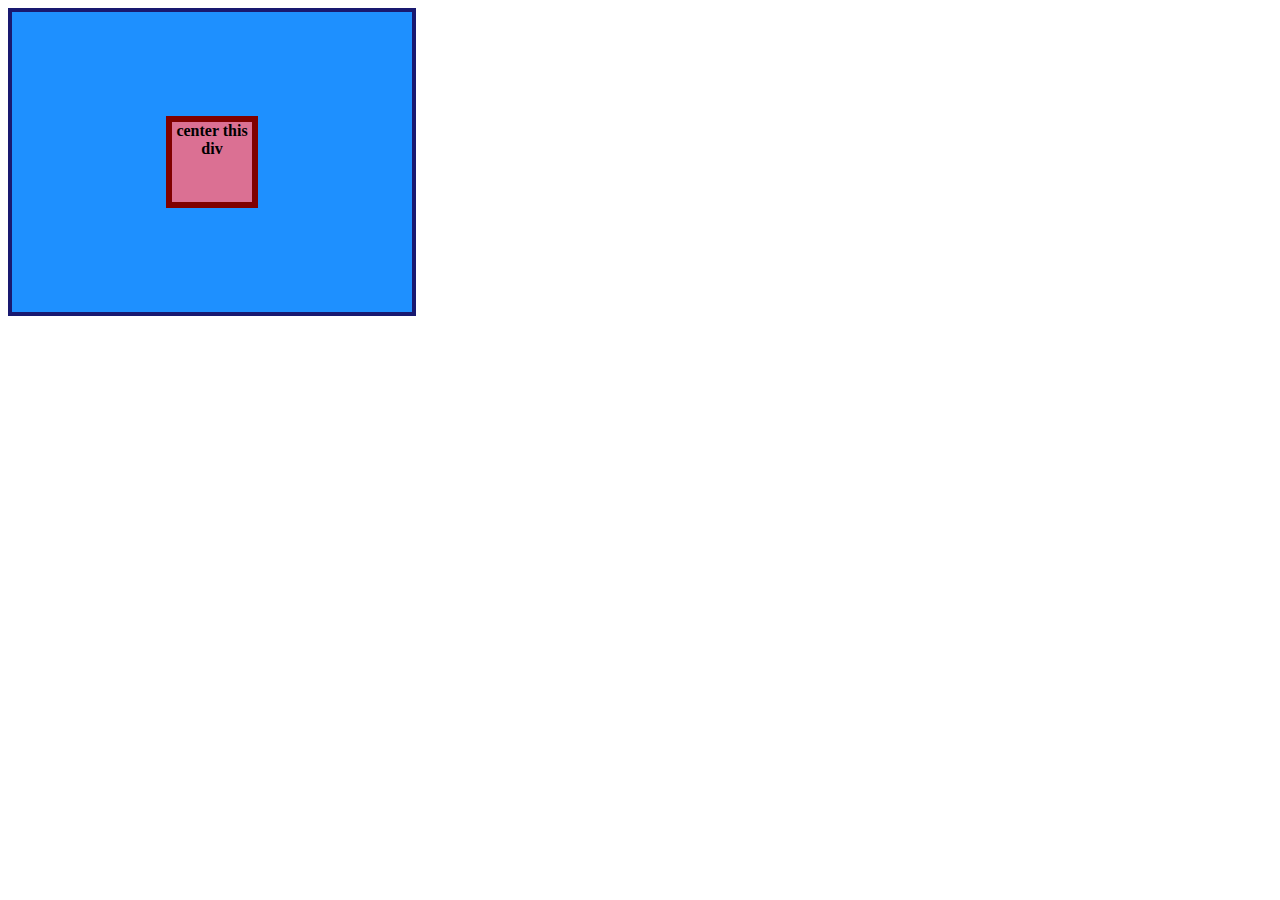
<file: flex/01-flex-center-done/index.html>
<!DOCTYPE html>
<html lang="en">
  <head>
    <meta charset="UTF-8">
    <meta http-equiv="X-UA-Compatible" content="IE=edge">
    <meta name="viewport" content="width=device-width, initial-scale=1.0">
    <title>CENTER THIS DIV</title>
    <link rel="stylesheet" href="style.css">
  </head>
  <body>
    <div class="container">
      <div class="box">center this div</div>
    </div>
  </body>
</html>
</file>
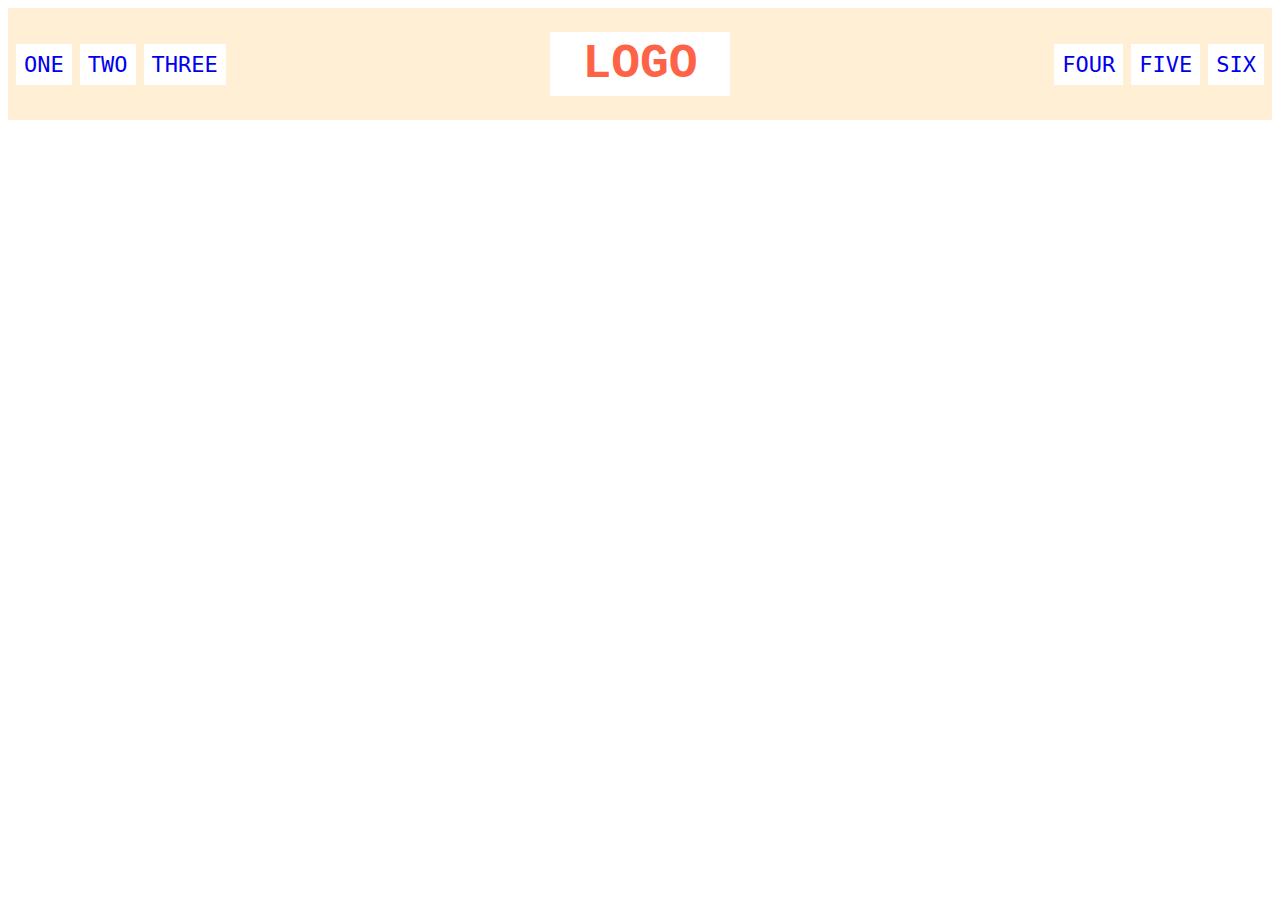
<file: flex/02-flex-header-done/index.html>
<!DOCTYPE html>
<html lang="en">
  <head>
    <meta charset="UTF-8">
    <meta http-equiv="X-UA-Compatible" content="IE=edge">
    <meta name="viewport" content="width=device-width, initial-scale=1.0">
    <title>Flex Header</title>
    <link rel="stylesheet" href="style.css">
  </head>
  <body>
    <div class="header">
      <div class="left-links">
        <ul>
          <li><a href="#">ONE</a></li>
          <li><a href="#">TWO</a></li>
          <li><a href="#">THREE</a></li>
        </ul>
      </div>
      <div class="logo">LOGO</div>
      <div class="right-links">
        <ul>
          <li><a href="#">FOUR</a></li>
          <li><a href="#">FIVE</a></li>
          <li><a href="#">SIX</a></li>
        </ul>
      </div>
    </div>
  </body>
</html>
</file>
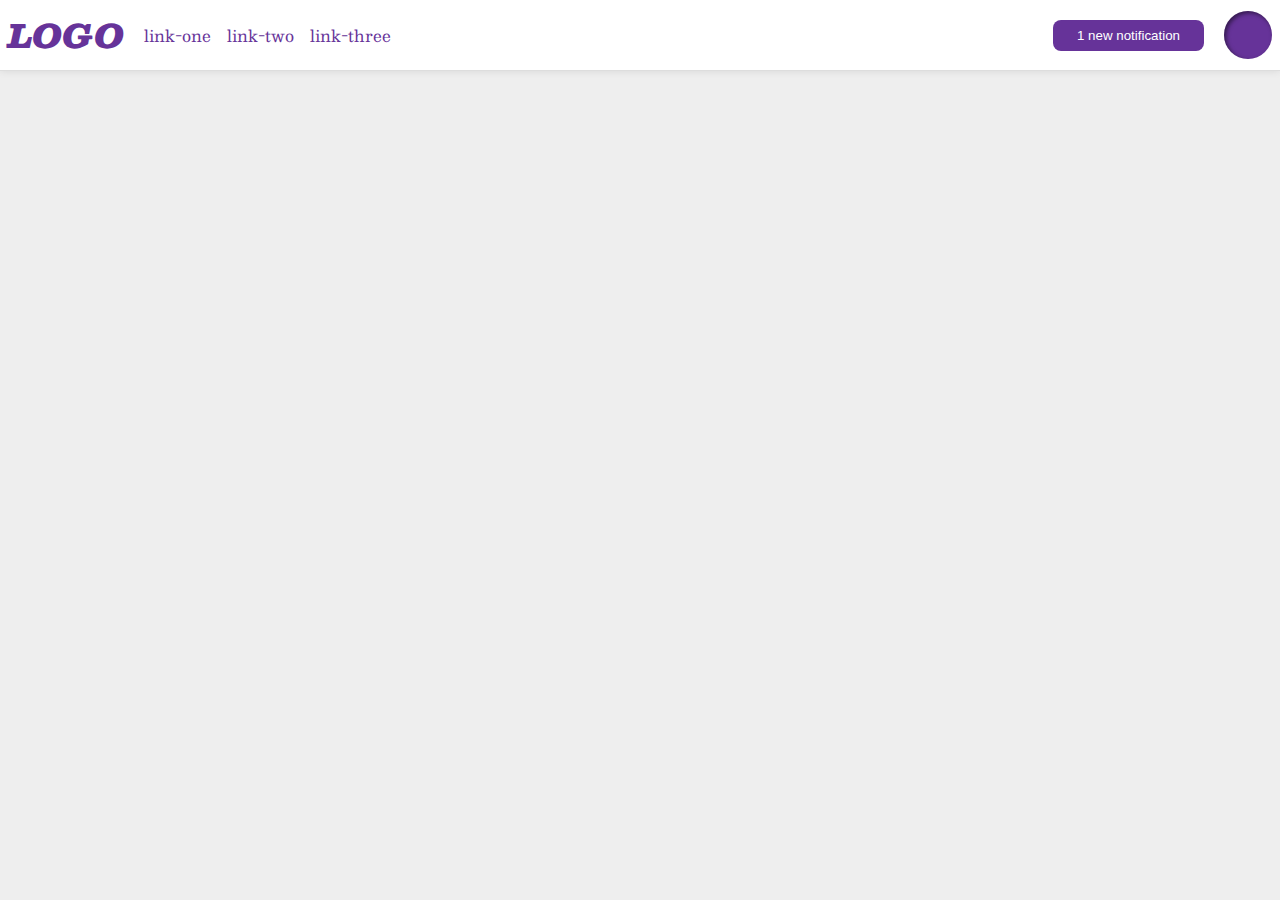
<file: flex/03-flex-header-2-done/index.html>
<!DOCTYPE html>
<html lang="en">

<head>
  <meta charset="UTF-8">
  <meta http-equiv="X-UA-Compatible" content="IE=edge">
  <meta name="viewport" content="width=device-width, initial-scale=1.0">
  <title>Flex Header 2</title>
  <link rel="stylesheet" href="style.css">
</head>

<body>
  <div class="header">
    <div class="left">
      <div class="logo">
        LOGO
      </div>
      <ul class="links">
        <li><a href="google.com">link-one</a></li>
        <li><a href="google.com">link-two</a></li>
        <li><a href="google.com">link-three</a></li>
      </ul>
    </div>
    <div class="right">
      <button class="notifications">
        1 new notification
      </button>
      <div class="profile-image"></div>
    </div>
  </div>
</body>

</html>
</file>
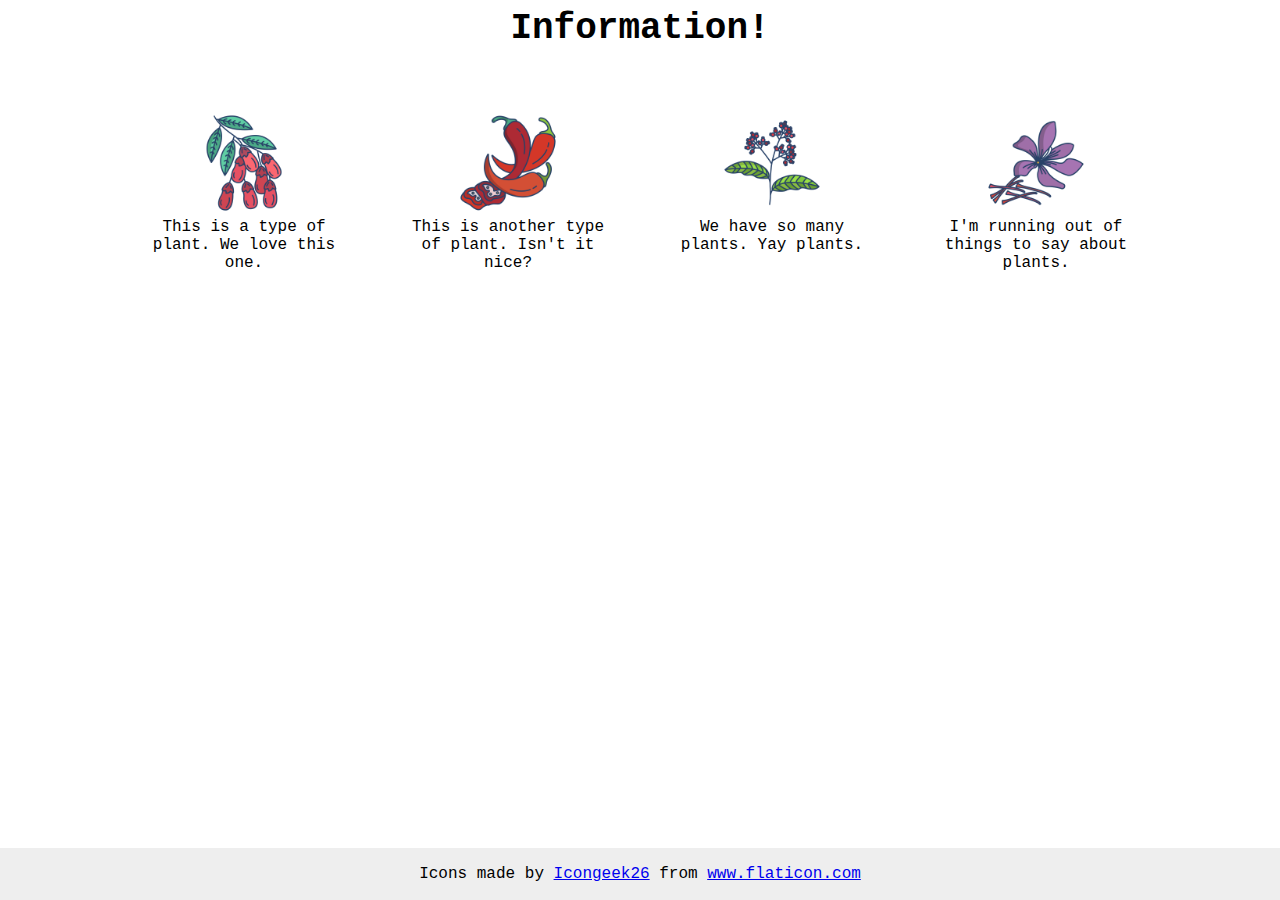
<file: flex/04-flex-information-done/index.html>
<!DOCTYPE html>
<html lang="en">

<head>
  <meta charset="UTF-8">
  <meta http-equiv="X-UA-Compatible" content="IE=edge">
  <meta name="viewport" content="width=device-width, initial-scale=1.0">
  <title>Information</title>
  <link rel="stylesheet" href="style.css">
</head>

<body>
  <div class="title">Information!</div>

  <div class="section-main">
    <div class="item-section-main">
      <img src="./images/barberry.png" alt="barberry">
      <div class="text">This is a type of plant. We love this one.</div>
    </div>

    <div class="item-section-main">
      <img src="./images/chilli.png" alt="chili">
      <div class="text">This is another type of plant. Isn't it nice?</div>
    </div>

    <div class="item-section-main">
      <img src="./images/pepper.png" alt="pepper">
      <div class="text">We have so many plants. Yay plants.</div>
    </div>

    <div class="item-section-main">
      <img src="./images/saffron.png" alt="saffron">
      <div class="text">I'm running out of things to say about plants.</div>
    </div>

  </div>

  <!-- disregard this section, it's here to give attribution to the creator of these icons -->
  <div class="footer">
    <div>Icons made by <a href="https://www.flaticon.com/authors/icongeek26" title="Icongeek26">Icongeek26</a> from <a
        href="https://www.flaticon.com/" title="Flaticon">www.flaticon.com</a></div>
  </div>
</body>

</html>
</file>
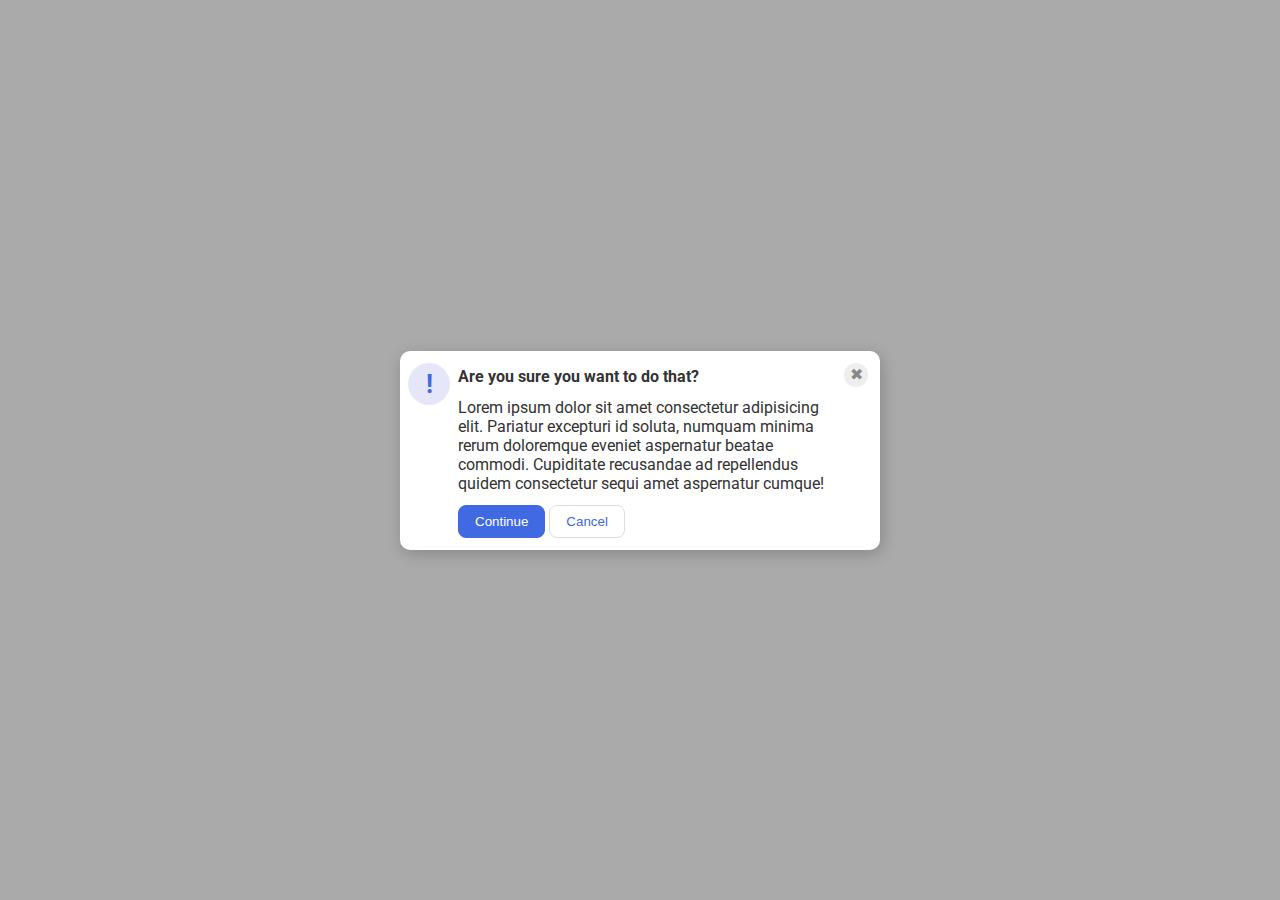
<file: flex/05-flex-modal-done/index.html>
<!DOCTYPE html>
<html lang="en">
  <head>
    <meta charset="UTF-8">
    <meta http-equiv="X-UA-Compatible" content="IE=edge">
    <meta name="viewport" content="width=device-width, initial-scale=1.0">
    <link rel="stylesheet" href="style.css">
    <title>Modal</title>
  </head>
  <body>
    <div class="modal">
      <div class="left-side">
        <div class="icon">!</div>
      </div>
      <div class="center-side">
        <div class="header">Are you sure you want to do that?</div>
        <div class="text">Lorem ipsum dolor sit amet consectetur adipisicing elit. Pariatur excepturi id soluta, numquam minima rerum doloremque eveniet aspernatur beatae commodi. Cupiditate recusandae ad repellendus quidem consectetur sequi amet aspernatur cumque!</div>
        <button class="continue">Continue</button>
        <button class="cancel">Cancel</button>  
      </div>
      <div class="rigth-side">
        <div class="close-button">✖</div>
      </div>
    </div>
  </body>
  <div>
    
  </div>
</html>
</file>
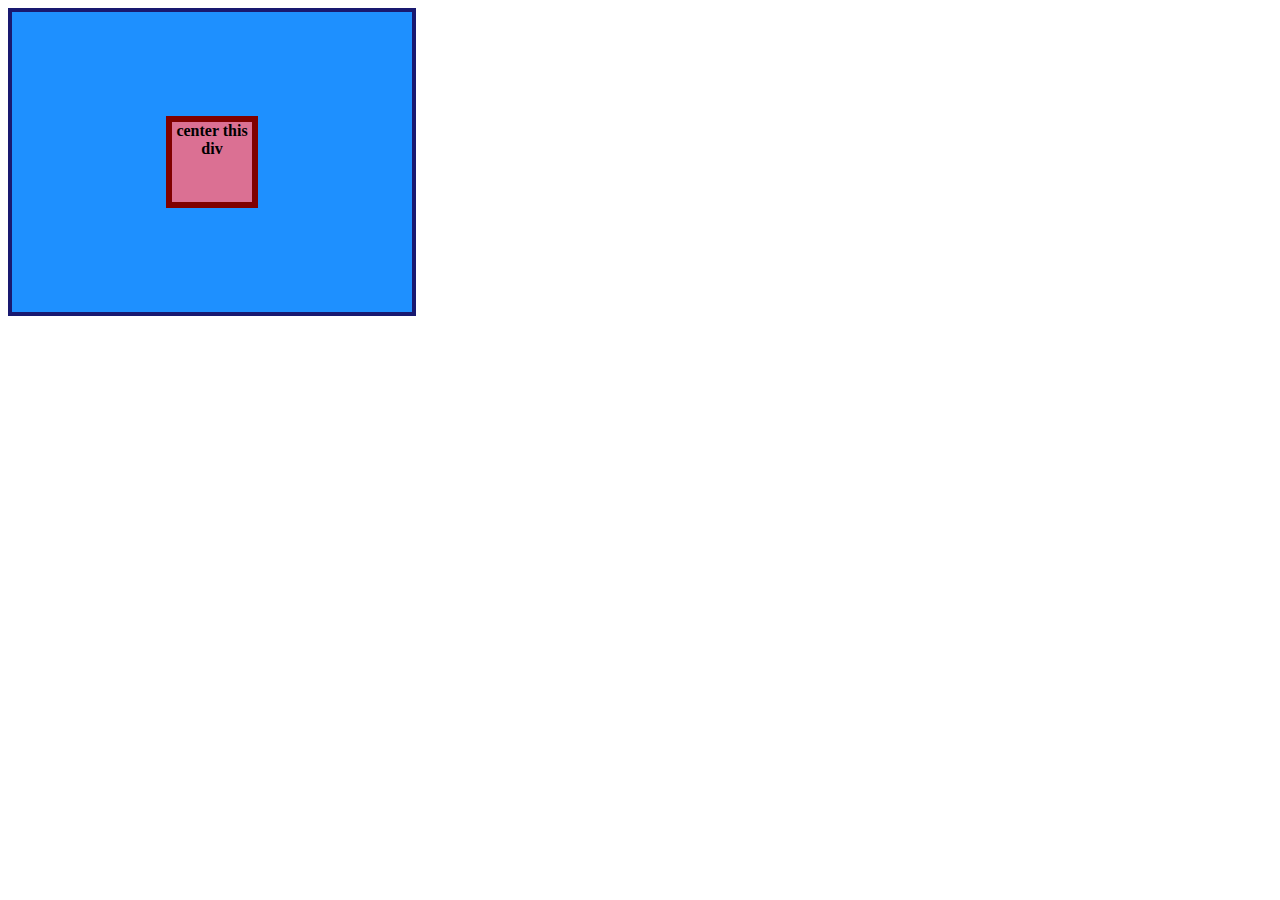
<file: flex/01-flex-center-done/solution/solution.html>
<!DOCTYPE html>
<html lang="en">
  <head>
    <meta charset="UTF-8">
    <meta http-equiv="X-UA-Compatible" content="IE=edge">
    <meta name="viewport" content="width=device-width, initial-scale=1.0">
    <title>CENTER THIS DIV</title>
    <link rel="stylesheet" href="solution.css">
  </head>
  <body>
    <div class="container">
      <div class="box">center this div</div>
    </div>
  </body>
</html>
</file>
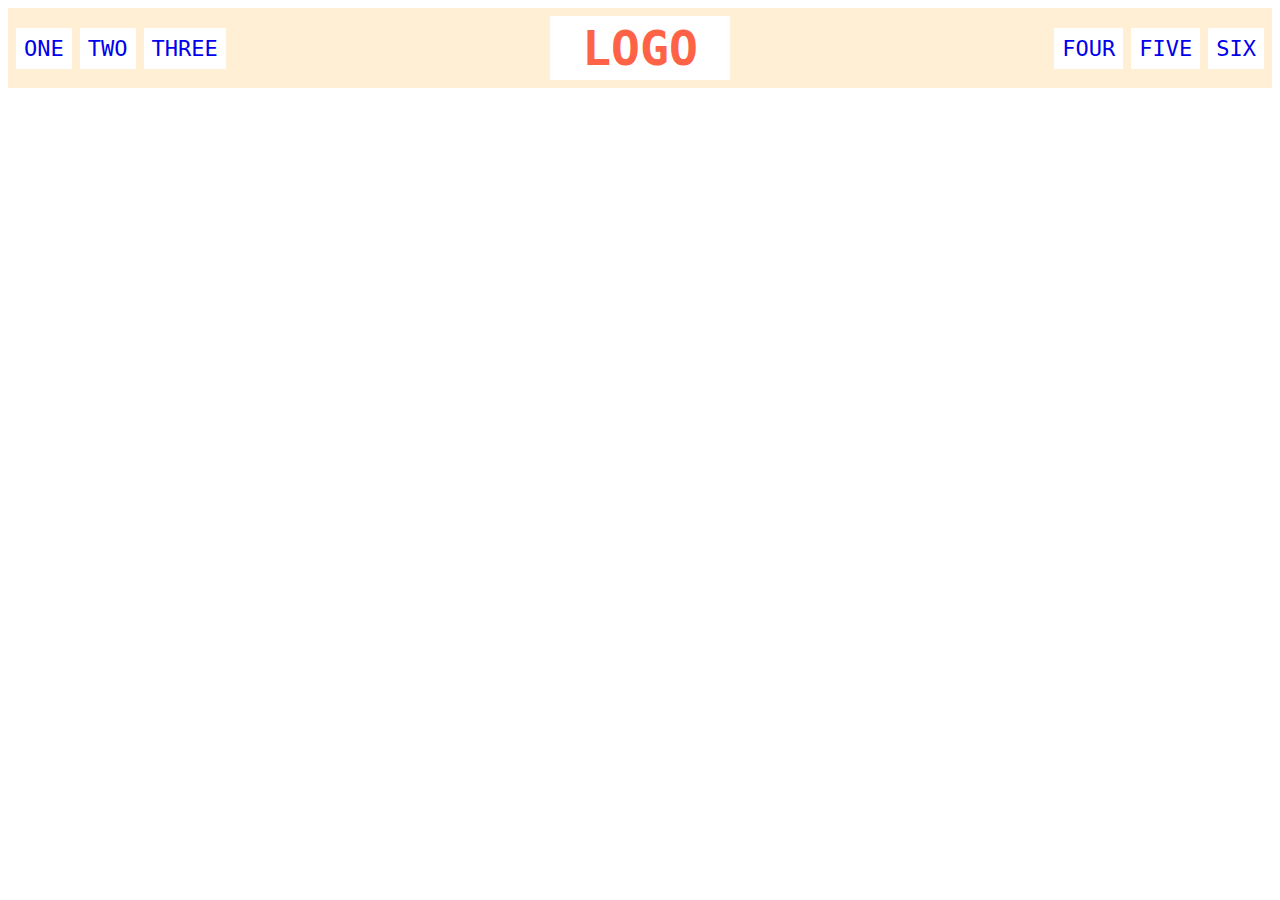
<file: flex/02-flex-header-done/solution/solution.html>
<!DOCTYPE html>
<html lang="en">
  <head>
    <meta charset="UTF-8">
    <meta http-equiv="X-UA-Compatible" content="IE=edge">
    <meta name="viewport" content="width=device-width, initial-scale=1.0">
    <title>Flex Header</title>
    <link rel="stylesheet" href="solution.css">
  </head>
  <body>
    <div class="header">
      <div class="left-links">
        <ul>
          <li><a href="#">ONE</a></li>
          <li><a href="#">TWO</a></li>
          <li><a href="#">THREE</a></li>
        </ul>
      </div>
      <div class="logo">LOGO</div>
      <div class="right-links">
        <ul>
          <li><a href="#">FOUR</a></li>
          <li><a href="#">FIVE</a></li>
          <li><a href="#">SIX</a></li>
        </ul>
      </div>
    </div>
  </body>
</html>
</file>
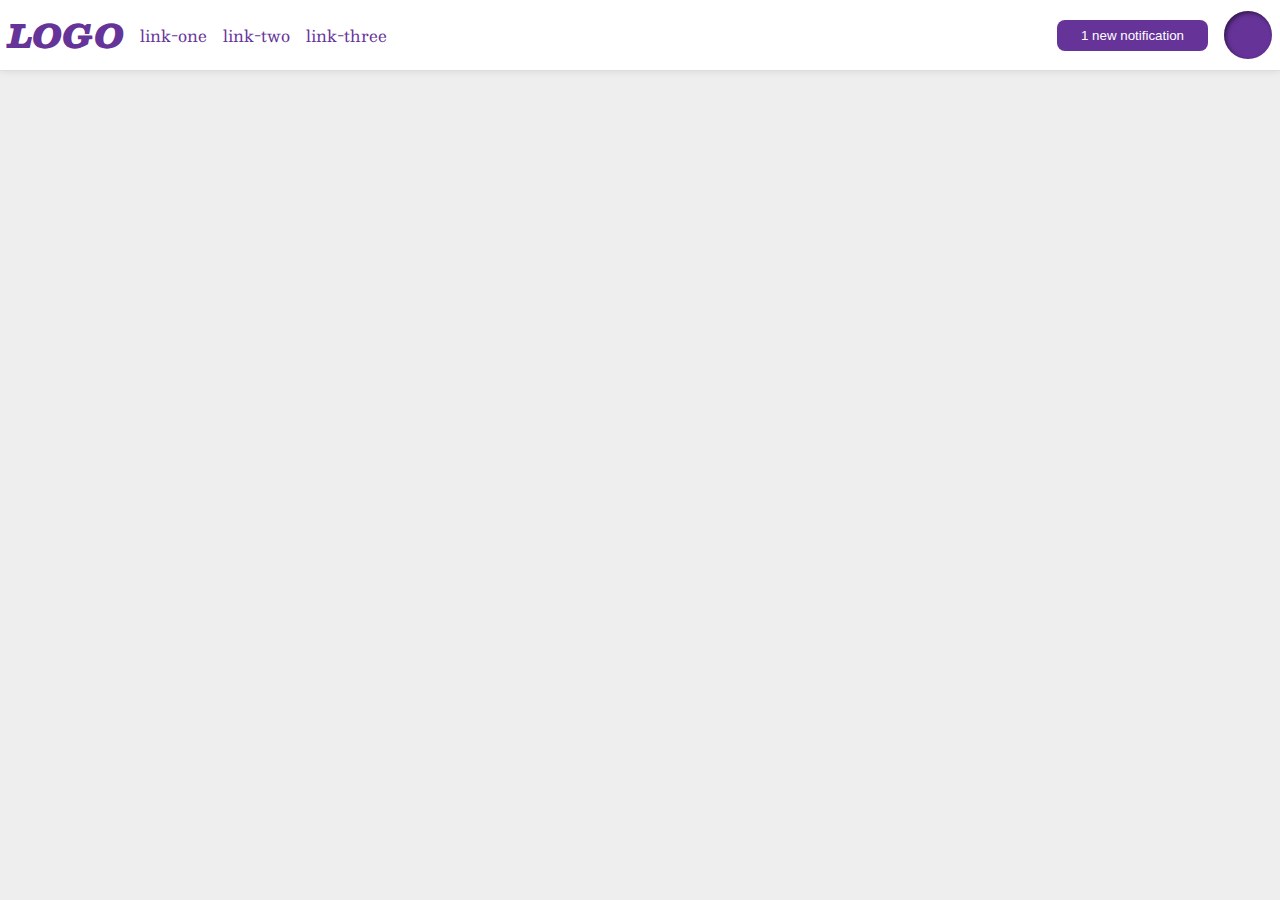
<file: flex/03-flex-header-2-done/solution/solution.html>
<!DOCTYPE html>
<html lang="en">
  <head>
    <meta charset="UTF-8">
    <meta http-equiv="X-UA-Compatible" content="IE=edge">
    <meta name="viewport" content="width=device-width, initial-scale=1.0">
    <title>Flex Header 2</title>
    <link rel="stylesheet" href="solution.css">
  </head>
  <body>
    <div class="header">
      <div class="left">
        <div class="logo">
          LOGO
        </div>
        <ul class="links">
          <li><a href="google.com">link-one</a></li>
          <li><a href="google.com">link-two</a></li>
          <li><a href="google.com">link-three</a></li>
        </ul>
      </div>
      <div class="right">
        <button class="notifications">
          1 new notification
        </button>
        <div class="profile-image"></div>
      </div>
    </div>
  </body>
</html>
</file>
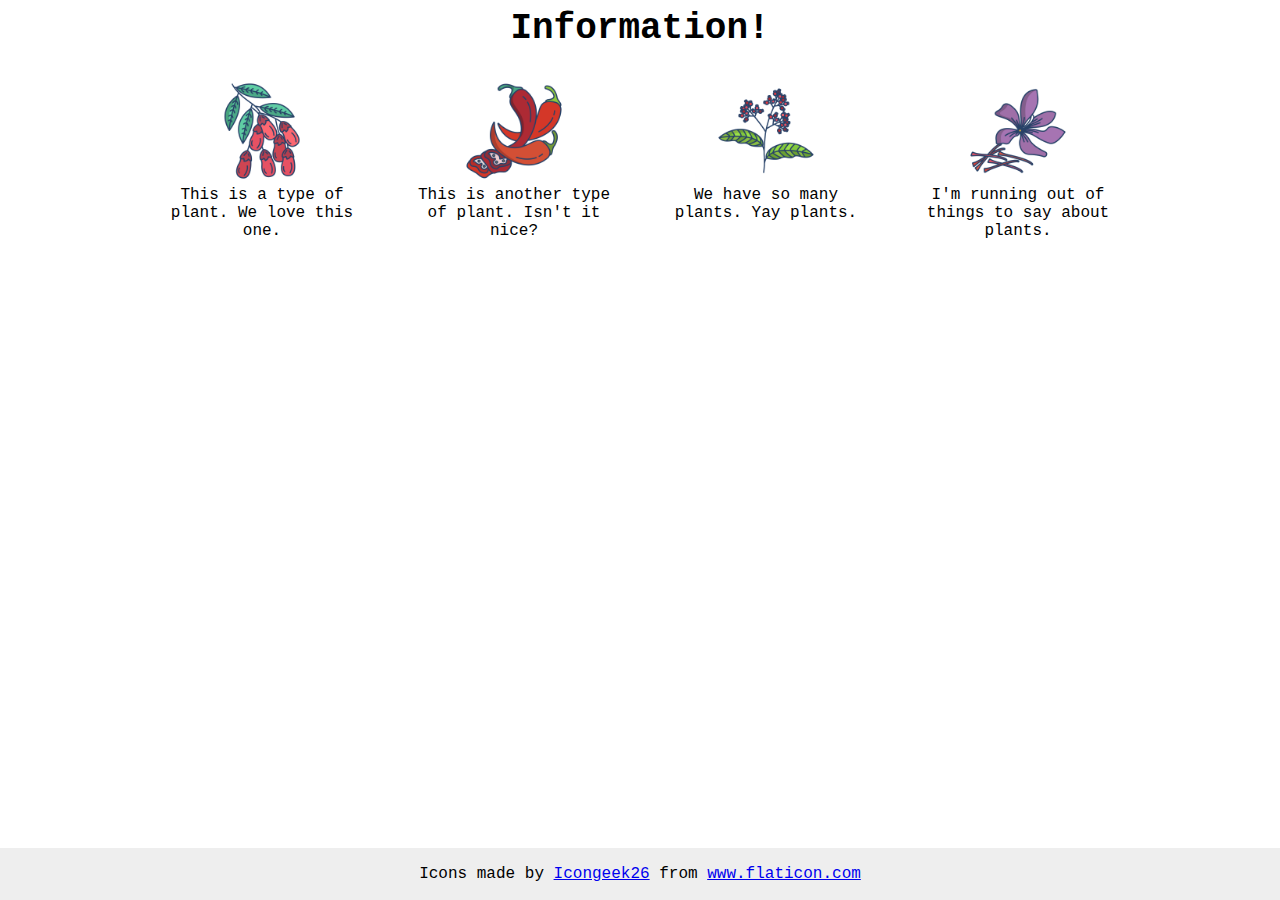
<file: flex/04-flex-information-done/solution/solution.html>
<!DOCTYPE html>
<html lang="en">
  <head>
    <meta charset="UTF-8">
    <meta http-equiv="X-UA-Compatible" content="IE=edge">
    <meta name="viewport" content="width=device-width, initial-scale=1.0">
    <title>Information</title>
    <link rel="stylesheet" href="solution.css">
  </head>
  <body>
    <div class="title">Information!</div>

    <div class="container">
      <div class="info">
        <img src="./images/barberry.png" alt="barberry">
        <div class="text">This is a type of plant. We love this one.</div>
      </div>
      <div class="info">
        <img src="./images/chilli.png" alt="chili">
        <div class="text">This is another type of plant. Isn't it nice?</div>
      </div>
      <div class="info">
        <img src="./images/pepper.png" alt="pepper">
        <div class="text">We have so many plants. Yay plants.</div>
      </div>
      <div class="info">
        <img src="./images/saffron.png" alt="saffron">
        <div class="text">I'm running out of things to say about plants.</div>
      </div>
    </div>

    <!-- disregard this section, it's here to give attribution to the creator of these icons -->
    <div class="footer">
      <div>Icons made by <a href="https://www.flaticon.com/authors/icongeek26" title="Icongeek26">Icongeek26</a> from <a href="https://www.flaticon.com/" title="Flaticon">www.flaticon.com</a></div>
    </div>
  </body>
</html>
</file>
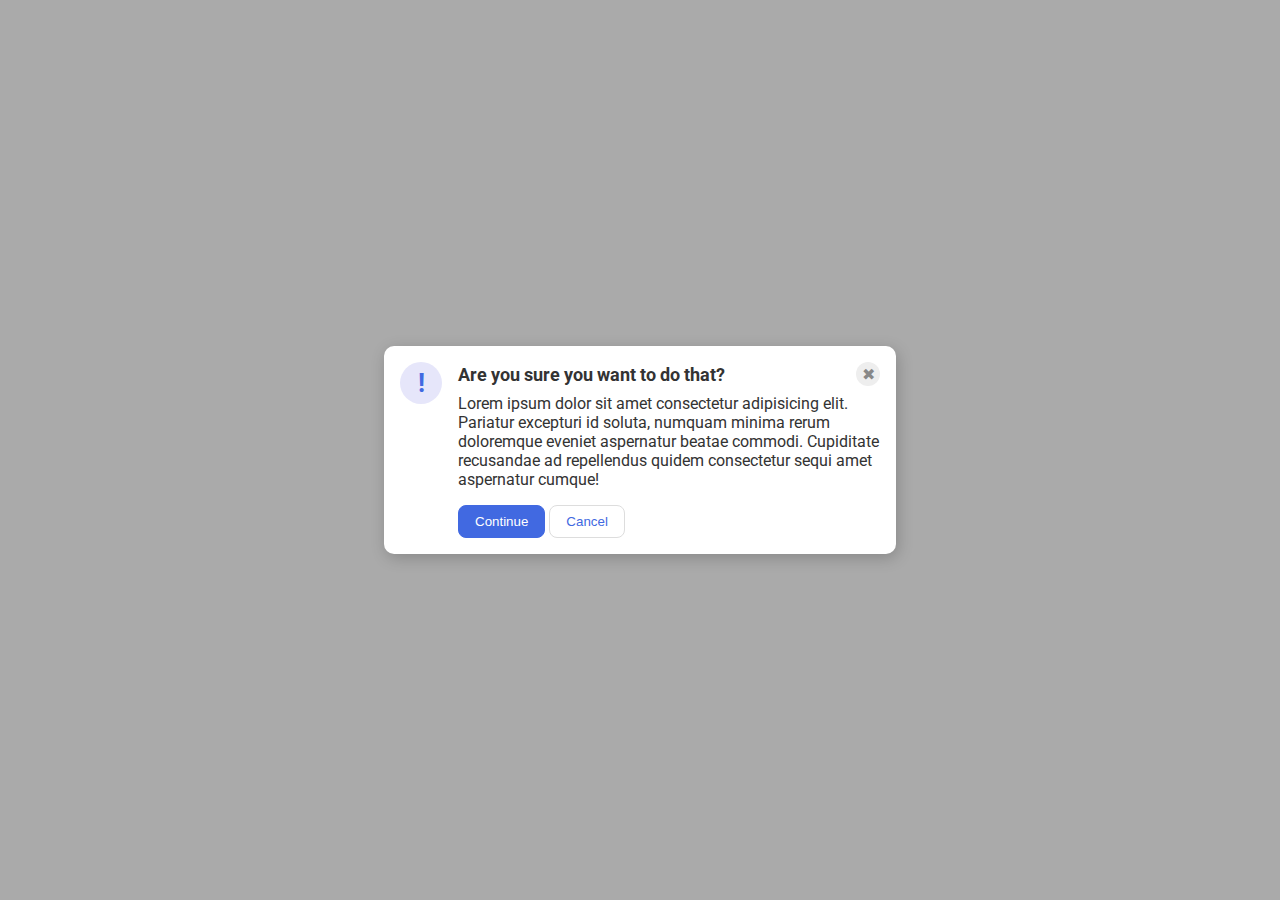
<file: flex/05-flex-modal-done/solution/solution.html>
<!DOCTYPE html>
<html lang="en">
  <head>
    <meta charset="UTF-8">
    <meta http-equiv="X-UA-Compatible" content="IE=edge">
    <meta name="viewport" content="width=device-width, initial-scale=1.0">
    <link rel="stylesheet" href="solution.css">
    <title>Modal</title>
  </head>
  <body>
    <div class="modal">
      <div class="icon">!</div>
      <div class="container">
        <div class="header">Are you sure you want to do that?
          <div class="close-button">✖</div>
        </div>
        <div class="text">Lorem ipsum dolor sit amet consectetur adipisicing elit. Pariatur excepturi id soluta, numquam minima rerum doloremque eveniet aspernatur beatae commodi. Cupiditate recusandae ad repellendus quidem consectetur sequi amet aspernatur cumque!</div>
        <button class="continue">Continue</button>
        <button class="cancel">Cancel</button>
      </div>
    </div>
  </body>
</html>
</file>
<file: flex/01-flex-center-done/style.css>
.container {
  background: dodgerblue;
  border: 4px solid midnightblue;
  width: 400px;
  height: 300px;
  display: flex;
  align-items: center;
  justify-content: center;
}

.box {
  background: palevioletred;
  font-weight: bold;
  text-align: center;
  border: 6px solid maroon;
  width: 80px;
  height: 80px;
}
</file>
<file: flex/02-flex-header-done/style.css>
.header  {
  font-family: monospace;
  background: papayawhip;
  display: flex;
  justify-content: space-between;
  align-items: center;
  padding: 8px;
}

.logo {
  font-size: 48px;
  font-weight: 900;
  color: tomato;
  background: white;
  padding: 16px 32px;
  align-items: center;
  display: flex;
  justify-content: center;
  height: 2rem;
  margin: 1rem;
  font-family: 'Courier New', Courier, monospace;
  font: bolder;
}

ul {
  /* this removes the dots on the list items*/
  list-style-type: none;
  margin: 0;
  padding: 0;
  gap: 8px;
  display: flex;
}

a {
  font-size: 22px;
  background: white;
  padding: 8px;
  /* this removes the line under the links */
  text-decoration: none;
}
</file>
<file: flex/03-flex-header-2-done/style.css>
/* this is some magical font-importing.  
you'll learn about it later. */
@import url('https://fonts.googleapis.com/css2?family=Besley:ital,wght@0,400;1,900&display=swap');

body {
  margin: 0;
  background: #eee;
  font-family: Besley, serif;
}

.header {
  background: white;
  border-bottom: 1px solid #ddd;
  box-shadow: 0 0 8px rgba(0,0,0,.1);
}

.profile-image {
  background: rebeccapurple;
  box-shadow: inset 2px 2px 4px rgba(0,0,0,.5);
  border-radius: 50%;
  width: 48px;
  height: 48px;
}

.logo {
  color: rebeccapurple;
  font-size: 32px;
  font-weight: 900;
  font-style: italic;
}

button {
  border: none;
  border-radius: 8px;
  background: rebeccapurple;
  color: white;
  padding: 8px 24px;
}

a {
  /* this removes the line under our links */
  text-decoration: none;
  color: rebeccapurple;
}

ul {
  list-style-type: none;
}

/*SOLUTION*/

.header{
  display: flex;
  align-items: center;
  justify-content: space-between;
  padding: 8px;
}

.right, .left{
  display: flex;
  justify-content: center;
  align-items: center;
  gap: 20px;
}

ul{
  display: flex;
  gap: 16px;
  margin: 0;
  padding: 0;
}
</file>
<file: flex/04-flex-information-done/style.css>
body {
  font-family: 'Courier New', Courier, monospace;
}

img {
  width: 100px;
  height: 100px;
}

.title {
  font-size: 36px;
  font-weight: 900;
}

/* do not edit this footer */
.footer {
  position: fixed;
  bottom: 0;
  left: 0;
  right: 0;
  height: 52px;
  display: flex;
  align-items: center;
  justify-content: center;
  background: #eee;
}

/*SOLUTIONS*/

.title{
  display: flex;
  justify-content: center;
}

.section-main{
  display: flex;
  justify-content: center;
  margin-top: 32px;
}

.item-section-main{
  max-width: 200px;
  text-align: center;
  margin: 32px;
}

image{
  display: flex;
  justify-content: center;
}
</file>
<file: flex/05-flex-modal-done/style.css>
@import url('https://fonts.googleapis.com/css2?family=Roboto:wght@400;700&display=swap');

html, body {
  height: 100%;
}

body {
  font-family: Roboto, sans-serif;
  margin: 0;
  background: #aaa;
  color: #333;
  /* I'll give you this one for free lol */
  display: flex;
  align-items: center;
  justify-content: center;
}

.modal {
  background: white;
  width: 480px;
  border-radius: 10px;
  box-shadow: 2px 4px 16px rgba(0,0,0,.2);
}

.icon {
  color: royalblue;
  font-size: 26px;
  font-weight: 700;
  background: lavender;
  width: 42px;
  height: 42px;
  border-radius: 50%;
  display: flex;
  align-items: center;
  justify-content: center;
}

.close-button {
  background: #eee;
  border-radius: 50%;
  color: #888;
  font-weight: 400;
  font-size: 16px;
  height: 24px;
  width: 24px;
  display: flex;
  align-items: center;
  justify-content: center;
}

button {
  padding: 8px 16px;
  border-radius: 8px;
}

button.continue {
  background: royalblue;
  border: 1px solid royalblue;
  color: white;
}

button.cancel {
  background: white;
  border: 1px solid #ddd;
  color: royalblue;
}

/*SOLUTION*/

.modal{
  display: flex;
}

.header{
  font-weight: bolder;
}

.left-side{
  margin: 12px 8px 0px 8px;
}

.center-side{
  margin-top: 16px;
  margin-bottom: 12px;
}

.rigth-side{
  margin: 12px 12px 4px 4px;
}

.text{
  margin-top: 12px;
  margin-bottom:12px;
}
</file>
<file: flex/01-flex-center-done/solution/solution.css>
.container {
  background: dodgerblue;
  border: 4px solid midnightblue;
  width: 400px;
  height: 300px;
}

.box {
  background: palevioletred;
  font-weight: bold;
  text-align: center;
  border: 6px solid maroon;
  width: 80px;
  height: 80px;
}

/* SOLUTION */

/* disclaimer: duplicating the `.container` selector here isn't best practice.
In your solution you probably put it right inside the existing `.container`,
which _is_ the best practice. 

We separated it out here to make it extra clear what has changed. */

.container {
  display: flex;
  align-items: center;
  justify-content: center;
}
</file>
<file: flex/02-flex-header-done/solution/solution.css>
.header  {
  font-family: monospace;
  background: papayawhip;
}

.logo {
  font-size: 48px;
  font-weight: 900;
  color: tomato;
  background: white;
  padding: 4px 32px;
}

ul {
  /* this removes the dots on the list items*/
  list-style-type: none;
}

a {
  font-size: 22px;
  background: white;
  padding: 8px;
  /* this removes the line under the links */
  text-decoration: none;
}

/* SOLUTION */

.header {
  padding: 8px;
  display: flex;
  align-items: center;
  justify-content: space-between;
}

ul {
  display: flex;
  margin: 0;
  padding: 0;
  gap: 8px;
}
</file>
<file: flex/03-flex-header-2-done/solution/solution.css>
/* this is some magical font-importing.  
you'll learn about it later. */
@import url('https://fonts.googleapis.com/css2?family=Besley:ital,wght@0,400;1,900&display=swap');

body {
  margin: 0;
  background: #eee;
  font-family: Besley, serif;
}

.header {
  background: white;
  border-bottom: 1px solid #ddd;
  box-shadow: 0 0 8px rgba(0,0,0,.1);
}

.profile-image {
  background: rebeccapurple;
  box-shadow: inset 2px 2px 4px rgba(0,0,0,.5);
  border-radius: 50%;
  width: 48px;
  height:  48px;
}

.logo {
  color: rebeccapurple;
  font-size: 32px;
  font-weight: 900;
  font-style: italic;
}

button {
  border: none;
  border-radius: 8px;
  background: rebeccapurple;
  color: white;
  padding: 8px 24px;
}

a {
  /* this removes the line under our links */
  text-decoration: none;
  color: rebeccapurple;
}

ul {
  list-style-type: none;
}

/* SOLUTION */

.header {
  display: flex;
  justify-content: space-between;
  padding: 8px;
}

ul {
  display: flex;
  margin: 0;
  padding: 0;
  gap: 16px;
}

.left, .right {
  display: flex;
  align-items: center;
  gap: 16px;
}
</file>
<file: flex/04-flex-information-done/solution/solution.css>
body {
  font-family: 'Courier New', Courier, monospace;
}

img {
  width: 100px;
  height: 100px;
}

.title {
  font-size: 36px;
  font-weight: 900;
}

/* do not edit this footer */
.footer {
  position: fixed;
  bottom: 0;
  left: 0;
  right: 0;
  height: 52px;
  display: flex;
  align-items: center;
  justify-content: center;
  background: #eee;
}

/* SOLUTION */

body {
  text-align: center;
}

.title {
  margin-bottom: 32px;
}

.container {
  display: flex;
  justify-content: center;
  gap: 52px;
}

.info {
  max-width: 200px;
}
</file>
<file: flex/05-flex-modal-done/solution/solution.css>
@import url('https://fonts.googleapis.com/css2?family=Roboto:wght@400;700&display=swap');

html, body {
  height: 100%;
}

body {
  font-family: Roboto, sans-serif;
  margin: 0;
  background: #aaa;
  color: #333;
  /* I'll give you this one for free */
  display: flex;
  align-items: center;
  justify-content: center;
}

.modal {
  background: white;
  width: 480px;
  border-radius: 10px;
  box-shadow: 2px 4px 16px rgba(0,0,0,.2);
}

.icon {
  color: royalblue;
  font-size: 26px;
  font-weight: 700;
  background: lavender;
  width: 42px;
  height: 42px;
  border-radius: 50%;
  display: flex;
  align-items: center;
  justify-content: center;
}

.close-button {
  background: #eee;
  border-radius: 50%;
  color: #888;
  font-weight: 400;
  font-size: 16px;
  height: 24px;
  width: 24px;
  display: flex;
  align-items: center;
  justify-content: center;
}

button {
  padding: 8px 16px;
  border-radius: 8px;
}

button.continue {
  background: royalblue;
  border: 1px solid royalblue;
  color: white;
}

button.cancel {
  background: white;
  border: 1px solid #ddd;
  color: royalblue;
}

/* SOLUTION: */

.modal {
  display: flex;
  gap: 16px;
  padding: 16px;
}

.icon {
  /* this keeps the icon from getting smashed by the text */
  flex-shrink: 0;
}

.header {
  display: flex;
  align-items: center;
  justify-content: space-between;
  font-size: 18px;
  font-weight: 700;
  margin-bottom: 8px;
}

.text {
  margin-bottom: 16px;
}
</file>
